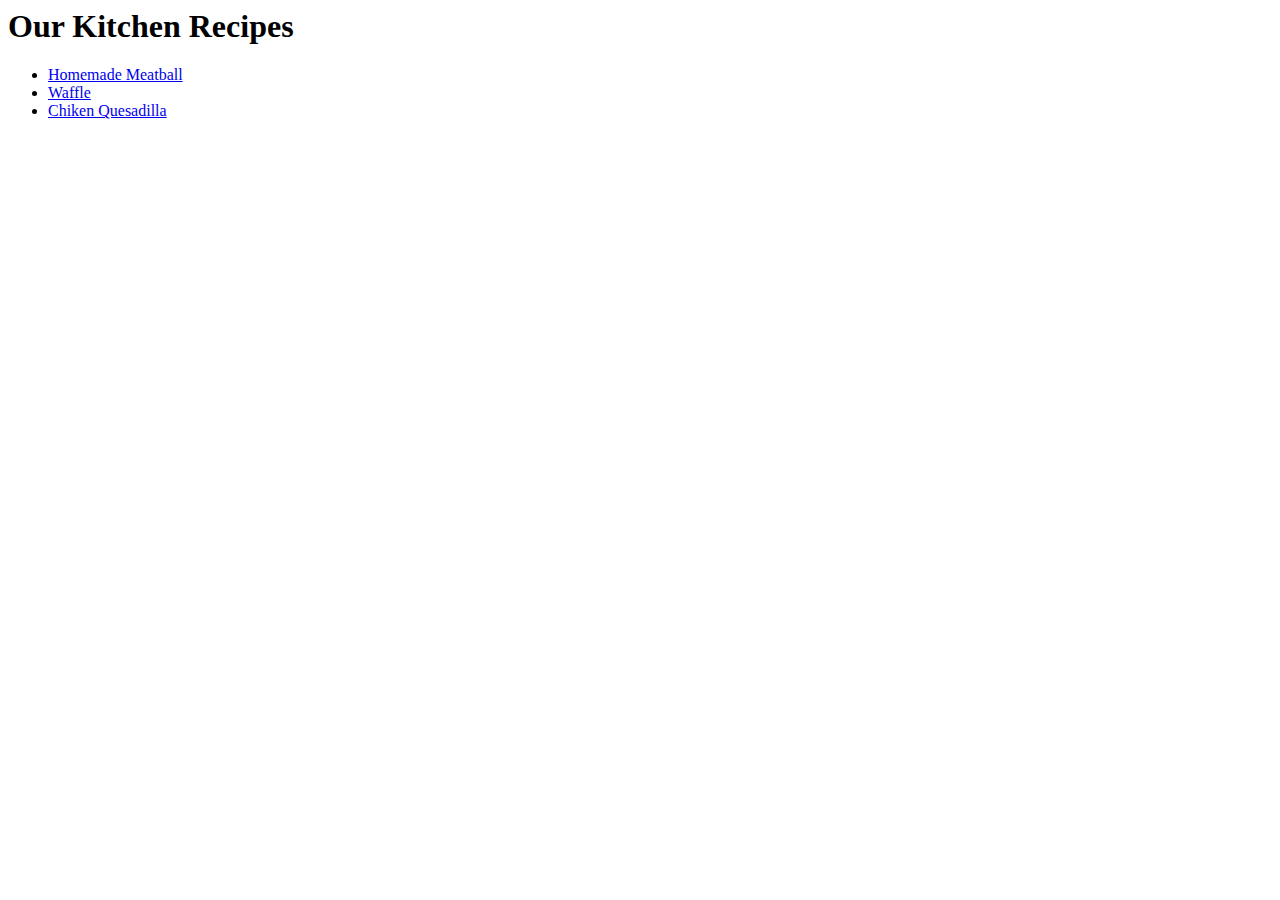
<file: index.html>
<html>
<head>
    <title>Good Things from the Kitchen!</title>
</head>
<body>
    <h1>Our Kitchen Recipes</h1>
    <ul>
        <li><a href="./html/page-meatball.html">Homemade Meatball</a></li>
        <li><a href="./html/page-waffle.html">Waffle</a></li>
        <li><a href="./html/page-chikenquesadilla.html">Chiken Quesadilla</a></li>
    </ul>
</body>
</html>
</file>
